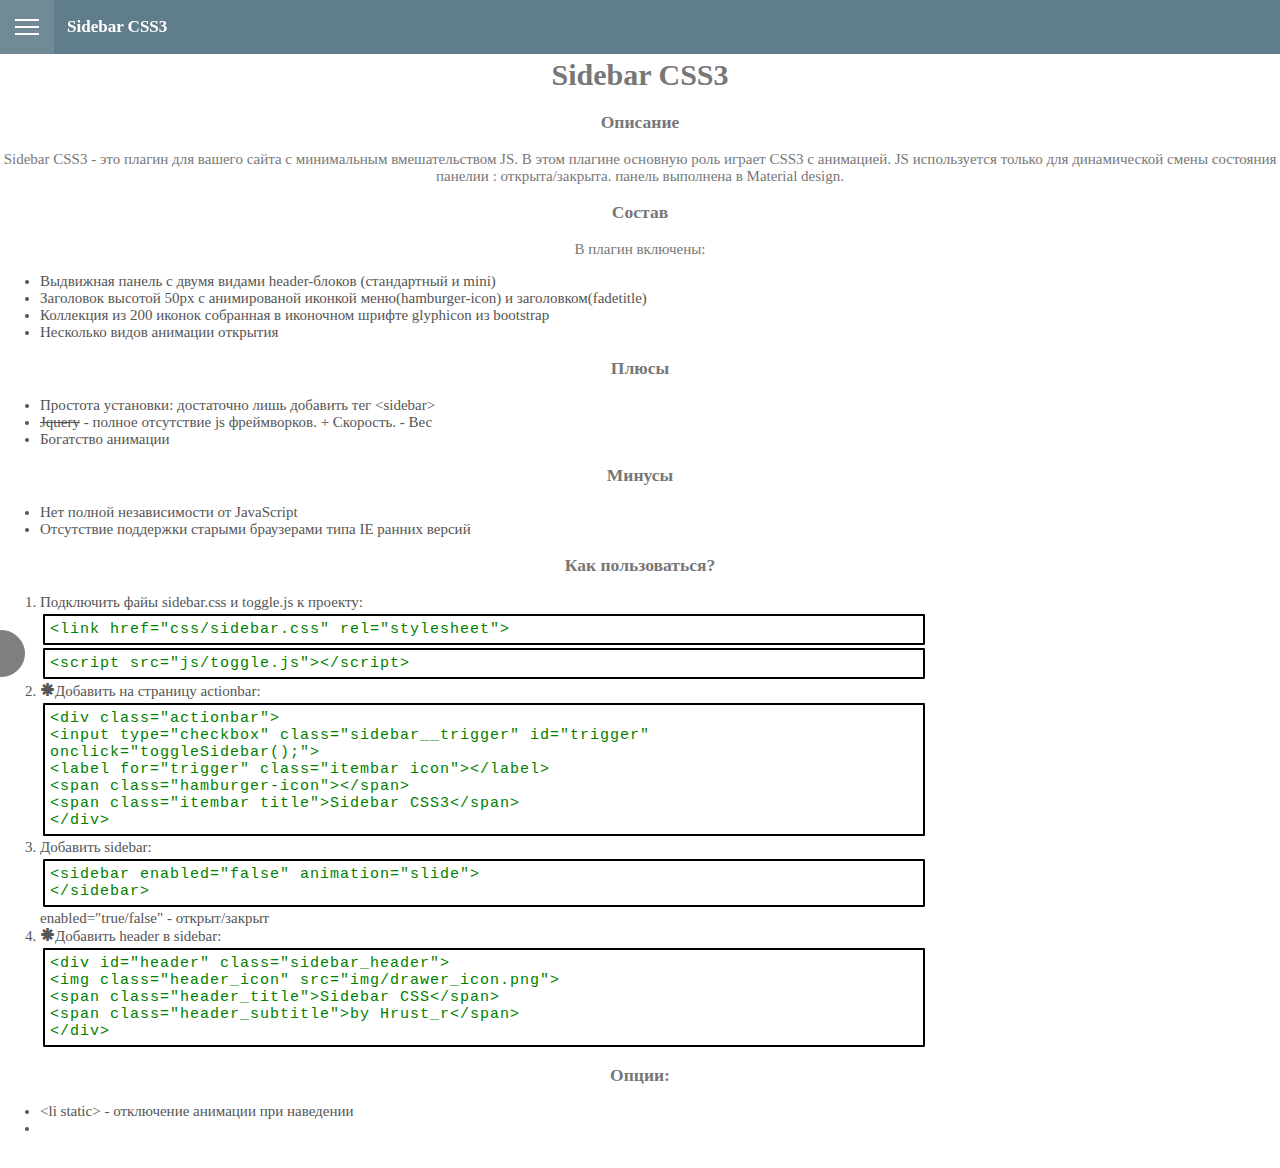
<file: index.html>
<!DOCTYPE html>
<html>
  <head>
	<meta charset="utf-8">
	<meta name="viewport" content="width=device-width, user-scalable=no">
    <link href="css/sidebar.css" rel="stylesheet">
	<script src="js/toggle.js"></script>
    <style>
	  /*layoyt style*/
	  body{
	  text-align:center;
	  font-size: 15px;
	  color: #777;
	  }
	  ol,ul{
	  text-align:left;
	  color: #555;
	  }
	  code{
	  text-size: 20px;
	  color: green;
	  letter-spacing: 1px;
	  background-color:#fff;
	  display:block;
	  width:70%;
	  border: 2px solid black;
	  border-radius: 1px;
	  margin:3px;
	  padding: 5px;
	  overflow-x: auto;
	  }
	</style>
    <style>
	/*Customise sidebar*/
	  sidebar{
	    width: 80%;/*Drawer width(if > or < 80% - ONLY SLIDE ANIMATION)*/
	  }
	  .sidebar_header{
	    background-image: url('img/drawer.png');/*path to header image(relative or absolute)*/
	  }
	</style>
  </head>
  <body>
	<div class="actionbar">
	  <input type="checkbox" class="sidebar__trigger" id="trigger" onclick="toggleSidebar();">
	  <label for="trigger" class="itembar icon"></label>
	  <span class="hamburger-icon"></span>
	  <span class="itembar title">Sidebar CSS3</span>
	</div>
	<sidebar enabled="false" animation="awesome">
	  <div id="header" class="sidebar_header">
		<img class="header_icon" src="img/drawer_icon.png">
		<span class="header_title">Sidebar CSS</span>
		<span class="header_subtitle">by Hrust_r</span>
	  </div>
	  <span class="stackheader">Заголовок блока 1:</span>
	   <ul>
		 <li static><span class="glyphicon glyphicon-search"></span> <a href="play.html">Просмотр анимаций</a></li>
		 <li static><span class="glyphicon glyphicon-lock"></span> Статичный элемент</li>
		 <li><span class="glyphicon glyphicon-tree-conifer"></span> Анимированый элемент</li>
	   </ul>
	</sidebar>
	<h1>Sidebar CSS3</h1>
	<h3>Описание</h3>
	<p>Sidebar CSS3 - это плагин для вашего сайта с минимальным вмешательством JS.
	  В этом плагине основную роль играет CSS3 с анимацией. JS используется только для 
	  динамической смены состояния панелии : открыта/закрыта. панель выполнена в Material design.</p>
	<h3>Состав</h3>
	<p>В плагин включены:</p>
	<ul>
	  <li>Выдвижная панель с двумя видами header-блоков (стандартный и mini)</li>
	  <li>Заголовок высотой 50px с анимированой иконкой меню(hamburger-icon) и заголовком(fadetitle)</li>
	  <li>Коллекция из 200 иконок собранная в иконочном шрифте glyphicon из bootstrap</li>
	  <li>Несколько видов анимации открытия</li>
	</ul>
	<h3>Плюсы</h3>
	<ul>
	  <li>Простота установки: достаточно лишь добавить тег &lt;sidebar&gt;</li>
	  <li><s>Jquery</s> - полное отсутствие js фреймворков. + Скорость. - Вес</li>
	  <li>Богатство анимации</li>
	</ul>
	<h3>Минусы</h3>
	<ul>
	  <li>Нет полной независимости от JavaScript</li>
	  <li>Отсутствие поддержки старыми браузерами типа IE ранних версий</li>
	</ul>
	<h3>Как пользоваться?</h3>
	<ol type="1">
	  <li>Подключить файы sidebar.css и toggle.js к проекту:</li>
	  <code>&lt;link href="css/sidebar.css" rel="stylesheet"&gt;</code>
	  <code>&lt;script src="js/toggle.js"&gt;&lt;/script&gt;</code>
	  <li><span class="glyphicon glyphicon-asterisk"></span>Добавить на страницу actionbar:</li>
	  <code>
		&lt;div class="actionbar"&gt;<br>
		  &lt;input type="checkbox" class="sidebar__trigger" id="trigger" onclick="toggleSidebar();"&gt;<br>
		  &lt;label for="trigger" class="itembar icon"&gt;&lt;/label&gt;<br>
		  &lt;span class="hamburger-icon"&gt;&lt;/span&gt;<br>
		  &lt;span class="itembar title"&gt;Sidebar CSS3&lt;/span&gt;<br>
	  &lt;/div&gt;
	  </code>
	  <li>Добавить sidebar:</li>
	  <code>&lt;sidebar enabled="false" animation="slide"&gt;<br>
		&lt;/sidebar&gt;</code>
	  <span>enabled="true/false" - открыт/закрыт</span>
	  <li><span class="glyphicon glyphicon-asterisk"></span>Добавить header в sidebar:</li>
	  <code> 
		&lt;div id="header" class="sidebar_header"&gt;<br>
		  &lt;img class="header_icon" src="img/drawer_icon.png"&gt;<br>
		  &lt;span class="header_title">Sidebar CSS&lt;/span&gt;<br>
		  &lt;span class="header_subtitle">by Hrust_r&lt;/span&gt;<br>
		&lt;/div&gt;
	  </code>
	</ol>
	<h3>Опции:</h3>
	<ul>
	  <li>&lt;li static&gt; - отключение анимации при наведении</li>
	  <li></li>
	</ul>
  </body>
</html>
</file>
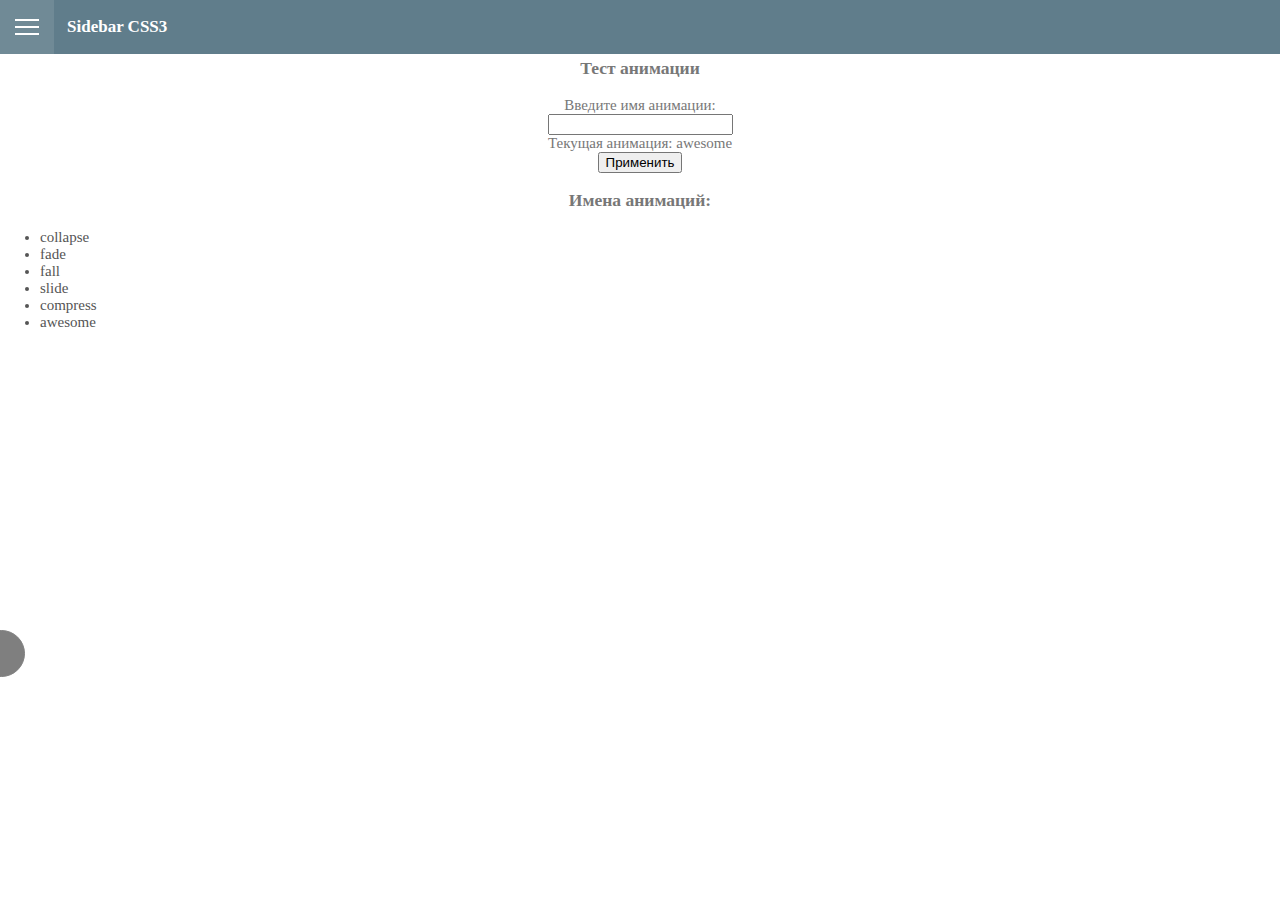
<file: play.html>
<!DOCTYPE html>
<html>
  <head>
	<meta charset="utf-8">
	<meta name="viewport" content="width=device-width, user-scalable=no">
    <link href="css/sidebar.css" rel="stylesheet">
	<script src="js/toggle.js"></script>
<style>
	  /*layoyt style*/
	  body{
	  text-align:center;
	  font-size: 15px;
	  color: #777;
	  }
	  ul{
	  text-align:left;
	  color: #555;
	  }
</style>
<style>
	/*Customise sidebar*/
	  sidebar{
	    width: 80%;/*Drawer width(if > or < 80% - ONLY SLIDE ANIMATION)*/
	  }
	  .sidebar_header{
	    background-image: url('img/drawer.png');/*path to header image(relative or absolute)*/
	  }
</style>
  </head>
  <body>
	<div class="actionbar">
	  <input type="checkbox" class="sidebar__trigger" id="trigger" onclick="toggleSidebar();">
	  <label for="trigger" class="itembar icon"></label>
	  <span class="hamburger-icon"></span>
	  <span class="itembar title">Sidebar CSS3</span>
	</div>
	<sidebar enabled="false" animation="awesome">
	  <div id="header" class="sidebar_header mini">
		<img class="header_icon" src="img/drawer_icon.png">
		<span class="header_title">Sidebar CSS</span>
		<span class="header_subtitle">by Hrust_r</span>
	  </div>
	  <span class="stackheader">Заголовок блока 1:</span>
	  <ul>
		<li static><span class="glyphicon glyphicon-compressed"></span> Статичный элемент</li>
		<li static><span class="glyphicon glyphicon-lock"></span> Статичный элемент</li>
		<li><span class="glyphicon glyphicon-tree-conifer"></span> Анимированый элемент</li>
	  </ul>
	  <span class="stackheader">Заголовок блока 2:</span>
	  <ul>
		<li static><span class="glyphicon glyphicon-barcode"></span> Статичный элемент</li>
		<li static><span class="glyphicon glyphicon-ok"></span> Статичный элемент</li>
		<li ><span class="glyphicon glyphicon-user"></span> Анимированый элемент</li>
	  </ul>
	  <span class="stackheader">Заголовок блока 3:</span>
	  <ul>
		<li static><span class="glyphicon glyphicon-zoom-in"></span> Статичный элемент</li>
		<li static><span class="glyphicon glyphicon-pencil"></span> Статичный элемент</li>
		<li><span class="glyphicon glyphicon-tower"></span> Анимированый элемент</li>
	  </ul>
	  <span class="stackheader">Заголовок блока 4:</span>
	  <ul>
		<li static><span class="glyphicon glyphicon-asterisk"></span> Статичный элемент</li>
		<li static><span class="glyphicon glyphicon-camera"></span> Статичный элемент</li>
		<li><span class="glyphicon glyphicon-book"></span> Анимированый элемент</li>
	  </ul>
	</sidebar>
	<h3>Тест анимации</h3>
	Введите имя анимации:<br>
	<input id="anim" class="mini title" type="text"><br>
	<span id="current"></span><br>
	  <input type="button" value="Применить" onclick="switc()">
		<br>
	<h3>Имена анимаций:</h3>
	<ul>
	  <li>collapse</li>
      <li>fade</li>
	  <li>fall</li>
	  <li>slide</li>
	  <li>compress</li>
	  <li>awesome</li>
	</ul>
	  <script>
		var anim = document.getElementById("anim");
		var target = document.getElementsByTagName("sidebar")[0];
		var current = document.getElementById("current");
		current.innerHTML= "Текущая анимация: "+target.getAttribute("animation");
		function switc(){
		if(anim.value!="")target.setAttribute("animation",anim.value);
		current.innerHTML="Текущая анимация: "+target.getAttribute("animation");
		}
	  </script>
	
  </body>
</html>
</file>
<file: css/sidebar.css>
body
{
  margin:0;
  margin-top:58px;
  overflow:auto;
}
sidebar{
  position: fixed;
  font-size: 15px;
  height:90%;
  width: 80%;
  left:0;
  top:10%;
  z-index:100;
  text-align:left;
  display: block;
  overflow: auto;
  background-color: #444;
  color: #fff !important;
}
/*ANIMATIONS*/
/*DEFAULT*/
sidebar[enabled='true']:not([animation]){
  left:0;
  box-shadow: 0 0 15px #000;
  transition: 0.9s;
}
sidebar[enabled='false']:not([animation]){
  left: -100%;
  box-shadow: 0;
  transition:0.9s;
}
sidebar[enabled='true'][animation='slide']{
  left:0;
  box-shadow: 0 0 15px #000;
  transition: 0.9s;
}
sidebar[enabled='false'][animation='slide']{
  left: -100%;
  box-shadow: 0;
  transition:0.9s;
}
/*Collapse*/
sidebar[enabled='true'][animation='collapse']{
  width:80%;
  box-shadow: 0 0 15px #000;
  transition: 0.9s;
}
sidebar[enabled='false'][animation='collapse']{
  width:0;
  box-shadow: 0;
  transition:0.9s;
}
/*Fade*/
sidebar[enabled='true'][animation='fade']{
  opacity:1;
  width: 80%;
  box-shadow: 0 0 15px #000;
  transition:opacity 0.9s;
}
sidebar[enabled='false'][animation='fade']{
  opacity:0;
  width:0;
  box-shadow: 0;
  transition:0.9s;;
}
/*Fall*/
sidebar[enabled='true'][animation='fall']{
  top:10%;
  box-shadow: 0 0 15px #000;
  transition: 0.9s;
}
sidebar[enabled='false'][animation='fall']{
  top:-90%;
  box-shadow: 0;
  transition:0.9s;
}
/*Compress*/
sidebar[enabled='true'][animation='compress']{
  width: 80%;
  height:90%;
  box-shadow: 0 0 15px #000;
  transition: 0.9s;
}
sidebar[enabled='false'][animation='compress']{
  width: 0;
  height:0;
  box-shadow: 0;
  transition:0.9s;
}
/*No anim*/
sidebar[enabled='true'][animation='no']{
  left:0;
  box-shadow: 0 0 15px #000;
}
sidebar[enabled='false'][animation='no']{
  left:-80%;
  box-shadow: 0;
}
/*awesome*/
sidebar[enabled='true'][animation='awesome']{
  opacity:1;
  box-shadow: 0 0 15px #000;
  transition: 0.9s;
}
sidebar[enabled='false'][animation='awesome']{
  opacity:0.5;
  overflow:hidden;
  background-color: Black;
  width:45px;
  height:45px;
  top:70%;
  border-radius: 50%;
  border: 1px solid Black;
  left: -22px;
  transition:0.9s;
}
sidebar[enabled='false'][animation='awesome'] > .sidebar_header {
   opacity:0;
}
/*</animation>*/
sidebar ul{
  padding-left:13px;
  margin-left:5px;
  margin-top: 7px;
  list-style-type: none;
  overflow: auto;
}
sidebar ul li{
  padding-left: 0px;
  padding-top: 13px;
  padding-bottom:13px;
  color: #fff;
}
sidebar ul li:not([static]):hover{
  padding-left:20px;
  transition: 0.5s;
}
sidebar ul li:not([static]){
  padding-left:0;
  transition:0.5s;
}

sidebar ul li a{
  color: #fff;
  text-decoration:none;
}
.actionbar{
  position: fixed;
  z-index: 150;
  display: inline-block;
  line-height: 54px;
  padding-right:13px;
  text-align:left;
  top:0;
  right:0;
  width:100%;
  height: 54px;
  background-color: #607d8b;
}
.itembar{
  position: relative;
  display: inline-block;
  top: 0;
}
.itembar.title,.itembar.fadetitle{
  color: #fff;
  font-size: 17px;
  font-weight: bold;
  position: relative;
  margin-left: 13px;
  top:0px;
  opacity:1;
  transition: 0.7s;
}
.itembar.icon{
  left:13px;
  width:54px;
  height: 54px;
  color: #fff;
  margin-right:13px;
  float: left;
  vertical-align: top;
  cursor: pointer;
}
.itembar.icon:hover{
  background-color: rgba(255,255,255,.1);
}
.sidebar__trigger{
  position:fixed;
  opacity:0;
  top:-100;
}
.sidebar__trigger:checked ~ .itembar.fadetitle{
  opacity: 0;
  transition: 0.7s;
}
.hamburger-icon,.hamburger-icon-static{
  position: absolute;
  top: 50%;
  left: 28px;
  width: 24px;
  height: 2px;
  margin: -1px 0 0;
  background: #fff;
  -webkit-transform: rotate(0);
  transition:0.9s;
}
.hamburger-icon:before,
.hamburger-icon:after,
.hamburger-icon-static:before,
.hamburger-icon-static:after{
  content: '';
  position: absolute;
  top: -7px;
  right: 0;
  width: 24px;
  height: 2px;
  background: #fff;
  -webkit-transform: rotate(0);
  transition:0.9s;
}
.hamburger-icon:after,
.hamburger-icon-static:after{
  top: 7px;
}
.sidebar__trigger:checked ~ .hamburger-icon{
  -webkit-transform: rotate(-180deg);
  width: 20px;
  transition: 0.9s;
}
.sidebar__trigger:checked ~ .hamburger-icon:before{
    right:-3px;
	width:16px;
	top:-5px;
    -webkit-transform: rotate(45deg);
    transition: 1s;
}
.sidebar__trigger:checked ~ .hamburger-icon:after{
    right:-3px;
	width:16px;
	top:5px;
    -webkit-transform: rotate(-45deg);
    transition: 1s;
}
.sidebar_header{
  display: block;
  position: relative;
  width: 100%;
  height: 150px;
  background-image: url('../img/drawer.png');
  background-repeat: round;
  background-origin: border-box;
  transition: 1s;
}
sidebar .header_icon{
  width: 70px;
  top: 0;
  height:70px;
  margin:13px;
  border-radius: 50%;
  background-color: White;
  box-shadow: 0 0 5px black;
  position: relative;
  background-position:center;
  transition: 1s;
}
.header_title{
  display:block;
  position: absolute;
  font-weight:bold;
  font-size:18px !important;
  left:0;
  bottom:20px;
  margin:13px;
}
.header_subtitle{
  display:block;
  position: absolute;
  font-size: 15px !important;
  left: 0;
  bottom:0;
  font-weight:normal;
  margin:13px;
}
sidebar .stackheader{
  width:90%;
  padding-left: 13px;
  padding-top: 13px;
  border-bottom: 0px solid #ccc;
  display: block;
  font-weight: bold;
  font-size: 18px;
  color:#ccc;
}
.sidebar_header.mini > .header_title{
  margin:13px;
  left:90px;
  bottom:5px;
}
.sidebar_header.mini > .header_subtitle{
  margin:13px;
  left:90px;
  bottom:-10px;
}
.sidebar_header.mini{
  height:90px;
  line-height:90px;
}

.sidebar_header.mini > .header_icon{
  margin:13px;
  width: 65px;
  height:65px;
}

/*Glyphicons*/
@font-face {
  font-family: 'Glyphicons Halflings';

  src: url('../fonts/glyphicons-halflings-regular.eot');
  src: url('../fonts/glyphicons-halflings-regular.eot?#iefix') format('embedded-opentype'), url('../fonts/glyphicons-halflings-regular.woff') format('woff'), url('../fonts/glyphicons-halflings-regular.ttf') format('truetype'), url('../fonts/glyphicons-halflings-regular.svg#glyphicons_halflingsregular') format('svg');
}
.glyphicon {
  position: relative;
  top: 1px;
  display: inline-block;
  font-family: 'Glyphicons Halflings';
  font-style: normal;
  font-weight: normal;
  line-height: 1;

  -webkit-font-smoothing: antialiased;
  -moz-osx-font-smoothing: grayscale;
}
.glyphicon-asterisk:before {
  content: "\2a";
}
.glyphicon-plus:before {
  content: "\2b";
}
.glyphicon-euro:before {
  content: "\20ac";
}
.glyphicon-minus:before {
  content: "\2212";
}
.glyphicon-cloud:before {
  content: "\2601";
}
.glyphicon-envelope:before {
  content: "\2709";
}
.glyphicon-pencil:before {
  content: "\270f";
}
.glyphicon-glass:before {
  content: "\e001";
}
.glyphicon-music:before {
  content: "\e002";
}
.glyphicon-search:before {
  content: "\e003";
}
.glyphicon-heart:before {
  content: "\e005";
}
.glyphicon-star:before {
  content: "\e006";
}
.glyphicon-star-empty:before {
  content: "\e007";
}
.glyphicon-user:before {
  content: "\e008";
}
.glyphicon-film:before {
  content: "\e009";
}
.glyphicon-th-large:before {
  content: "\e010";
}
.glyphicon-th:before {
  content: "\e011";
}
.glyphicon-th-list:before {
  content: "\e012";
}
.glyphicon-ok:before {
  content: "\e013";
}
.glyphicon-remove:before {
  content: "\e014";
}
.glyphicon-zoom-in:before {
  content: "\e015";
}
.glyphicon-zoom-out:before {
  content: "\e016";
}
.glyphicon-off:before {
  content: "\e017";
}
.glyphicon-signal:before {
  content: "\e018";
}
.glyphicon-cog:before {
  content: "\e019";
}
.glyphicon-trash:before {
  content: "\e020";
}
.glyphicon-home:before {
  content: "\e021";
}
.glyphicon-file:before {
  content: "\e022";
}
.glyphicon-time:before {
  content: "\e023";
}
.glyphicon-road:before {
  content: "\e024";
}
.glyphicon-download-alt:before {
  content: "\e025";
}
.glyphicon-download:before {
  content: "\e026";
}
.glyphicon-upload:before {
  content: "\e027";
}
.glyphicon-inbox:before {
  content: "\e028";
}
.glyphicon-play-circle:before {
  content: "\e029";
}
.glyphicon-repeat:before {
  content: "\e030";
}
.glyphicon-refresh:before {
  content: "\e031";
}
.glyphicon-list-alt:before {
  content: "\e032";
}
.glyphicon-lock:before {
  content: "\e033";
}
.glyphicon-flag:before {
  content: "\e034";
}
.glyphicon-headphones:before {
  content: "\e035";
}
.glyphicon-volume-off:before {
  content: "\e036";
}
.glyphicon-volume-down:before {
  content: "\e037";
}
.glyphicon-volume-up:before {
  content: "\e038";
}
.glyphicon-qrcode:before {
  content: "\e039";
}
.glyphicon-barcode:before {
  content: "\e040";
}
.glyphicon-tag:before {
  content: "\e041";
}
.glyphicon-tags:before {
  content: "\e042";
}
.glyphicon-book:before {
  content: "\e043";
}
.glyphicon-bookmark:before {
  content: "\e044";
}
.glyphicon-print:before {
  content: "\e045";
}
.glyphicon-camera:before {
  content: "\e046";
}
.glyphicon-font:before {
  content: "\e047";
}
.glyphicon-bold:before {
  content: "\e048";
}
.glyphicon-italic:before {
  content: "\e049";
}
.glyphicon-text-height:before {
  content: "\e050";
}
.glyphicon-text-width:before {
  content: "\e051";
}
.glyphicon-align-left:before {
  content: "\e052";
}
.glyphicon-align-center:before {
  content: "\e053";
}
.glyphicon-align-right:before {
  content: "\e054";
}
.glyphicon-align-justify:before {
  content: "\e055";
}
.glyphicon-list:before {
  content: "\e056";
}
.glyphicon-indent-left:before {
  content: "\e057";
}
.glyphicon-indent-right:before {
  content: "\e058";
}
.glyphicon-facetime-video:before {
  content: "\e059";
}
.glyphicon-picture:before {
  content: "\e060";
}
.glyphicon-map-marker:before {
  content: "\e062";
}
.glyphicon-adjust:before {
  content: "\e063";
}
.glyphicon-tint:before {
  content: "\e064";
}
.glyphicon-edit:before {
  content: "\e065";
}
.glyphicon-share:before {
  content: "\e066";
}
.glyphicon-check:before {
  content: "\e067";
}
.glyphicon-move:before {
  content: "\e068";
}
.glyphicon-step-backward:before {
  content: "\e069";
}
.glyphicon-fast-backward:before {
  content: "\e070";
}
.glyphicon-backward:before {
  content: "\e071";
}
.glyphicon-play:before {
  content: "\e072";
}
.glyphicon-pause:before {
  content: "\e073";
}
.glyphicon-stop:before {
  content: "\e074";
}
.glyphicon-forward:before {
  content: "\e075";
}
.glyphicon-fast-forward:before {
  content: "\e076";
}
.glyphicon-step-forward:before {
  content: "\e077";
}
.glyphicon-eject:before {
  content: "\e078";
}
.glyphicon-chevron-left:before {
  content: "\e079";
}
.glyphicon-chevron-right:before {
  content: "\e080";
}
.glyphicon-plus-sign:before {
  content: "\e081";
}
.glyphicon-minus-sign:before {
  content: "\e082";
}
.glyphicon-remove-sign:before {
  content: "\e083";
}
.glyphicon-ok-sign:before {
  content: "\e084";
}
.glyphicon-question-sign:before {
  content: "\e085";
}
.glyphicon-info-sign:before {
  content: "\e086";
}
.glyphicon-screenshot:before {
  content: "\e087";
}
.glyphicon-remove-circle:before {
  content: "\e088";
}
.glyphicon-ok-circle:before {
  content: "\e089";
}
.glyphicon-ban-circle:before {
  content: "\e090";
}
.glyphicon-arrow-left:before {
  content: "\e091";
}
.glyphicon-arrow-right:before {
  content: "\e092";
}
.glyphicon-arrow-up:before {
  content: "\e093";
}
.glyphicon-arrow-down:before {
  content: "\e094";
}
.glyphicon-share-alt:before {
  content: "\e095";
}
.glyphicon-resize-full:before {
  content: "\e096";
}
.glyphicon-resize-small:before {
  content: "\e097";
}
.glyphicon-exclamation-sign:before {
  content: "\e101";
}
.glyphicon-gift:before {
  content: "\e102";
}
.glyphicon-leaf:before {
  content: "\e103";
}
.glyphicon-fire:before {
  content: "\e104";
}
.glyphicon-eye-open:before {
  content: "\e105";
}
.glyphicon-eye-close:before {
  content: "\e106";
}
.glyphicon-warning-sign:before {
  content: "\e107";
}
.glyphicon-plane:before {
  content: "\e108";
}
.glyphicon-calendar:before {
  content: "\e109";
}
.glyphicon-random:before {
  content: "\e110";
}
.glyphicon-comment:before {
  content: "\e111";
}
.glyphicon-magnet:before {
  content: "\e112";
}
.glyphicon-chevron-up:before {
  content: "\e113";
}
.glyphicon-chevron-down:before {
  content: "\e114";
}
.glyphicon-retweet:before {
  content: "\e115";
}
.glyphicon-shopping-cart:before {
  content: "\e116";
}
.glyphicon-folder-close:before {
  content: "\e117";
}
.glyphicon-folder-open:before {
  content: "\e118";
}
.glyphicon-resize-vertical:before {
  content: "\e119";
}
.glyphicon-resize-horizontal:before {
  content: "\e120";
}
.glyphicon-hdd:before {
  content: "\e121";
}
.glyphicon-bullhorn:before {
  content: "\e122";
}
.glyphicon-bell:before {
  content: "\e123";
}
.glyphicon-certificate:before {
  content: "\e124";
}
.glyphicon-thumbs-up:before {
  content: "\e125";
}
.glyphicon-thumbs-down:before {
  content: "\e126";
}
.glyphicon-hand-right:before {
  content: "\e127";
}
.glyphicon-hand-left:before {
  content: "\e128";
}
.glyphicon-hand-up:before {
  content: "\e129";
}
.glyphicon-hand-down:before {
  content: "\e130";
}
.glyphicon-circle-arrow-right:before {
  content: "\e131";
}
.glyphicon-circle-arrow-left:before {
  content: "\e132";
}
.glyphicon-circle-arrow-up:before {
  content: "\e133";
}
.glyphicon-circle-arrow-down:before {
  content: "\e134";
}
.glyphicon-globe:before {
  content: "\e135";
}
.glyphicon-wrench:before {
  content: "\e136";
}
.glyphicon-tasks:before {
  content: "\e137";
}
.glyphicon-filter:before {
  content: "\e138";
}
.glyphicon-briefcase:before {
  content: "\e139";
}
.glyphicon-fullscreen:before {
  content: "\e140";
}
.glyphicon-dashboard:before {
  content: "\e141";
}
.glyphicon-paperclip:before {
  content: "\e142";
}
.glyphicon-heart-empty:before {
  content: "\e143";
}
.glyphicon-link:before {
  content: "\e144";
}
.glyphicon-phone:before {
  content: "\e145";
}
.glyphicon-pushpin:before {
  content: "\e146";
}
.glyphicon-usd:before {
  content: "\e148";
}
.glyphicon-gbp:before {
  content: "\e149";
}
.glyphicon-sort:before {
  content: "\e150";
}
.glyphicon-sort-by-alphabet:before {
  content: "\e151";
}
.glyphicon-sort-by-alphabet-alt:before {
  content: "\e152";
}
.glyphicon-sort-by-order:before {
  content: "\e153";
}
.glyphicon-sort-by-order-alt:before {
  content: "\e154";
}
.glyphicon-sort-by-attributes:before {
  content: "\e155";
}
.glyphicon-sort-by-attributes-alt:before {
  content: "\e156";
}
.glyphicon-unchecked:before {
  content: "\e157";
}
.glyphicon-expand:before {
  content: "\e158";
}
.glyphicon-collapse-down:before {
  content: "\e159";
}
.glyphicon-collapse-up:before {
  content: "\e160";
}
.glyphicon-log-in:before {
  content: "\e161";
}
.glyphicon-flash:before {
  content: "\e162";
}
.glyphicon-log-out:before {
  content: "\e163";
}
.glyphicon-new-window:before {
  content: "\e164";
}
.glyphicon-record:before {
  content: "\e165";
}
.glyphicon-save:before {
  content: "\e166";
}
.glyphicon-open:before {
  content: "\e167";
}
.glyphicon-saved:before {
  content: "\e168";
}
.glyphicon-import:before {
  content: "\e169";
}
.glyphicon-export:before {
  content: "\e170";
}
.glyphicon-send:before {
  content: "\e171";
}
.glyphicon-floppy-disk:before {
  content: "\e172";
}
.glyphicon-floppy-saved:before {
  content: "\e173";
}
.glyphicon-floppy-remove:before {
  content: "\e174";
}
.glyphicon-floppy-save:before {
  content: "\e175";
}
.glyphicon-floppy-open:before {
  content: "\e176";
}
.glyphicon-credit-card:before {
  content: "\e177";
}
.glyphicon-transfer:before {
  content: "\e178";
}
.glyphicon-cutlery:before {
  content: "\e179";
}
.glyphicon-header:before {
  content: "\e180";
}
.glyphicon-compressed:before {
  content: "\e181";
}
.glyphicon-earphone:before {
  content: "\e182";
}
.glyphicon-phone-alt:before {
  content: "\e183";
}
.glyphicon-tower:before {
  content: "\e184";
}
.glyphicon-stats:before {
  content: "\e185";
}
.glyphicon-sd-video:before {
  content: "\e186";
}
.glyphicon-hd-video:before {
  content: "\e187";
}
.glyphicon-subtitles:before {
  content: "\e188";
}
.glyphicon-sound-stereo:before {
  content: "\e189";
}
.glyphicon-sound-dolby:before {
  content: "\e190";
}
.glyphicon-sound-5-1:before {
  content: "\e191";
}
.glyphicon-sound-6-1:before {
  content: "\e192";
}
.glyphicon-sound-7-1:before {
  content: "\e193";
}
.glyphicon-copyright-mark:before {
  content: "\e194";
}
.glyphicon-registration-mark:before {
  content: "\e195";
}
.glyphicon-cloud-download:before {
  content: "\e197";
}
.glyphicon-cloud-upload:before {
  content: "\e198";
}
.glyphicon-tree-conifer:before {
  content: "\e199";
}
.glyphicon-tree-deciduous:before {
  content: "\e200";
}
@media (orientation:landscape) {
	sidebar{
	  height:90%;
	  top:54px;
	}
}
</file>
